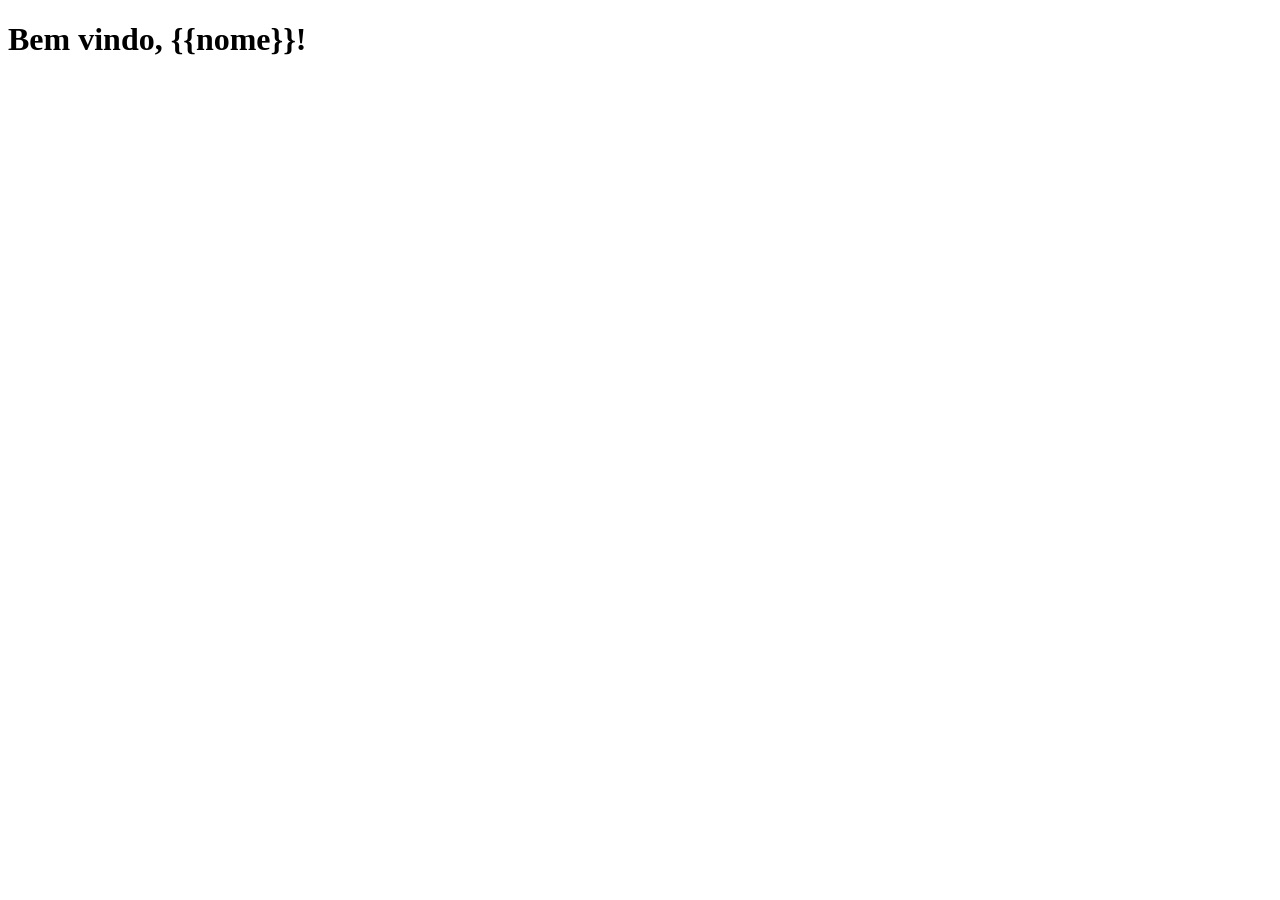
<file: templates/index.html>
<!DOCTYPE html>
<html lang="pt">
<head>
    <meta charset="UTF-8">
    <meta name="viewport" content="width=device-width, initial-scale=1.0">
    <title>Sistema de Vendas</title>
</head>
<body>
    <h1> Bem vindo, {{nome}}! </h1>
</body>
</html>
</file>
